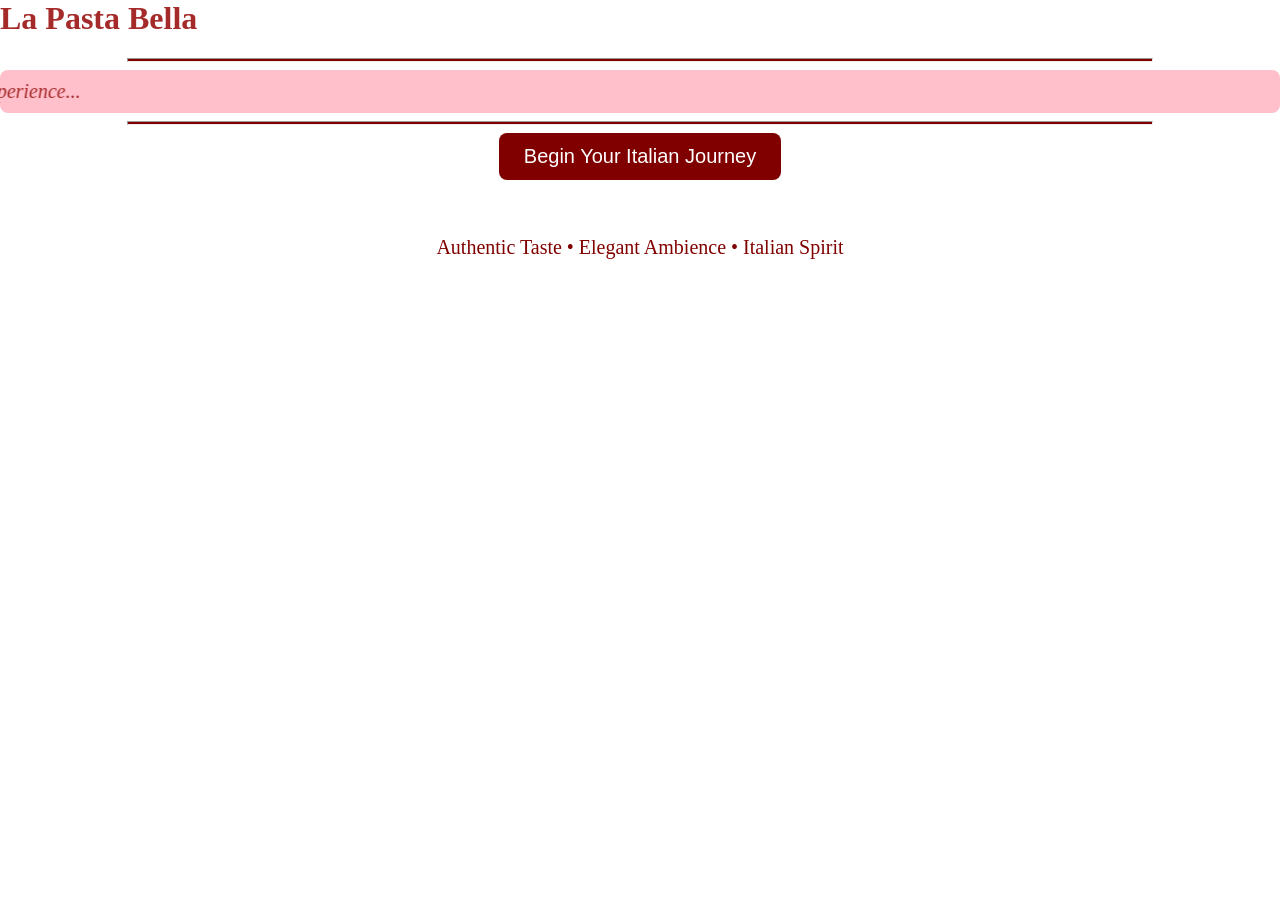
<file: index.html>
<html>
<head>
  <title>La Pasta Bella</title>
  <link rel="stylesheet" type="text/css" href="style.css">
</head>
<style>
</style>
<body>
  <h1> La Pasta Bella</h1>
  
  <hr>
  
  <marquee direction="right" scrollamount="6">
     ...Step inside and savor the experience...
  </marquee>
  
  <hr>
  
  <center>
   <button onclick="location.href='home.html'">
      <span> Begin Your Italian Journey </span>
    </button>
  </center>
  
  <br><br>
  
  <p align="center"> Authentic Taste •  Elegant Ambience • Italian Spirit </p>
</body>
</html>
</file>
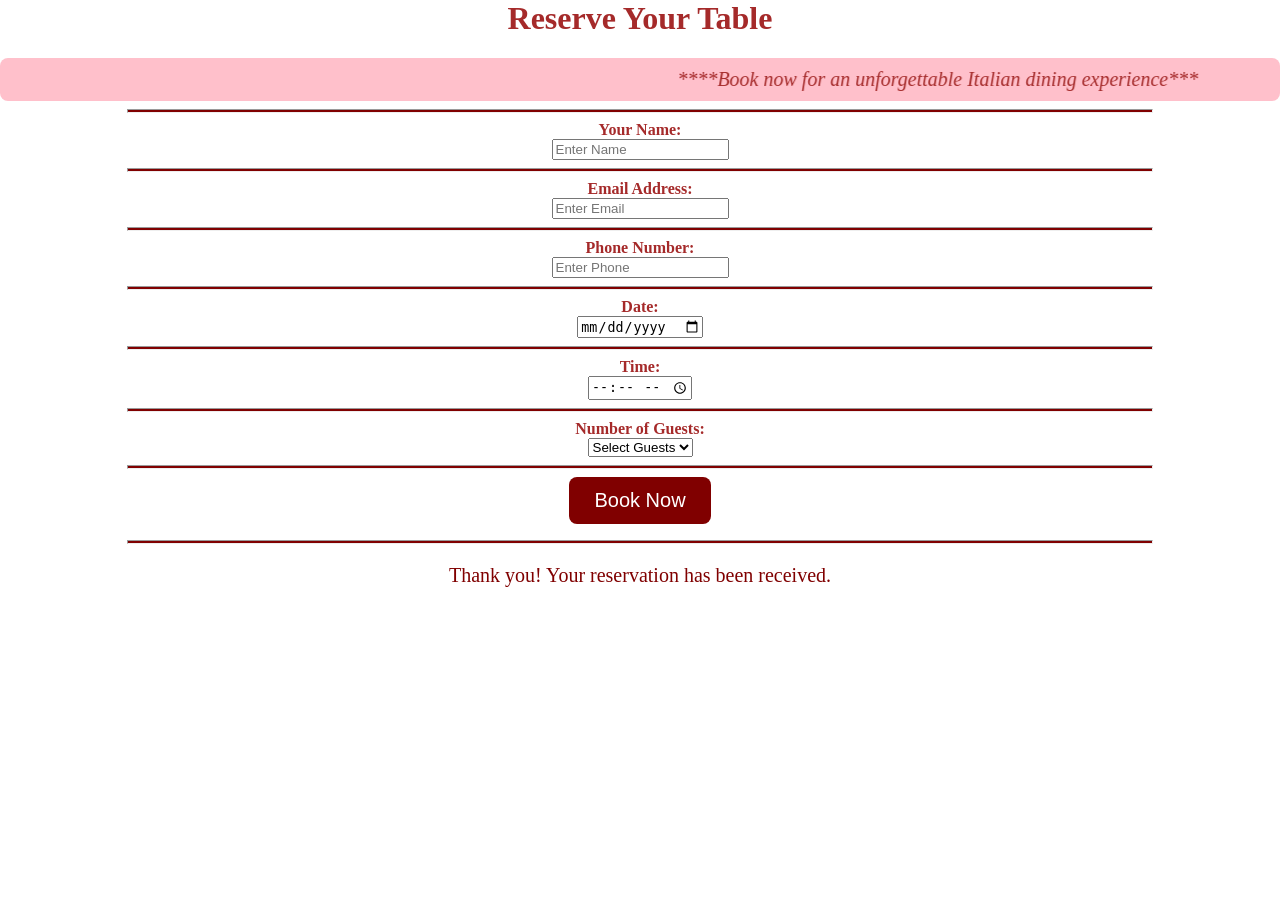
<file: reservation.html>
<html>
<head>
  <title>Reservation - La Pasta Bella</title>
    <link rel="stylesheet" type="text/css" href="style.css">
</head>
<body>
  <center>
    <h1> Reserve Your Table </h1>
    <marquee scrollamount="6" behavior="alternate"> ****Book now for an unforgettable Italian dining experience*** </marquee>
    <hr>
    
    <form>
      <b> Your Name:</b><br>
      <input type="text" placeholder="Enter Name" required>
      <br><hr>

      <b> Email Address:</b><br>
      <input type="email" placeholder="Enter Email" required>
      <br><hr>

      <b> Phone Number:</b><br>
      <input type="tel" placeholder="Enter Phone" required>
      <br><hr>

      <b> Date:</b><br>
      <input type="date" required>
      <br><hr>

      <b>Time:</b><br>
      <input type="time" required>
      <br><hr>

      <b> Number of Guests:</b><br>
      <select required>
        <option value="">Select Guests</option>
        <option>1</option>
        <option>2</option>
        <option>3</option>
        <option>4</option>
        <option>5+</option>
      </select>
      <br><hr>

      <button type="submit"> Book Now</button>
    </form>

    <hr>
    <p> Thank you! Your reservation has been received. </p>
  </center>
</body>
</html>
</file>
<file: style.css>
body {
  font-family: "Georgia", serif;
  margin: 0;
  padding: 0;
  color: brown;
}

header h1 {
  text-align: centre;
  font-size: 50px;
  margin-top: 20px;
  letter-spacing: 2px;
}

marquee {
  font-size: 20px;
  font-style: italic;
  background: pink;
  padding: 10px;
  border-radius: 8px;
 
}

hr {
  height: 2px;
  background: maroon;
  width: 80%;
}

td {
  text-align: center;
  background: cream;
  border-radius: 8px;
}

p {
  font-size: 20px;
  color: maroon;
}

button {
  background-color:maroon;
  color: white;
  font-size: 20px;
  padding: 12px 25px;
  border: none;
  border-radius: 8px;
}

button:hover {
   transform: scale(1.05);
}
</file>
